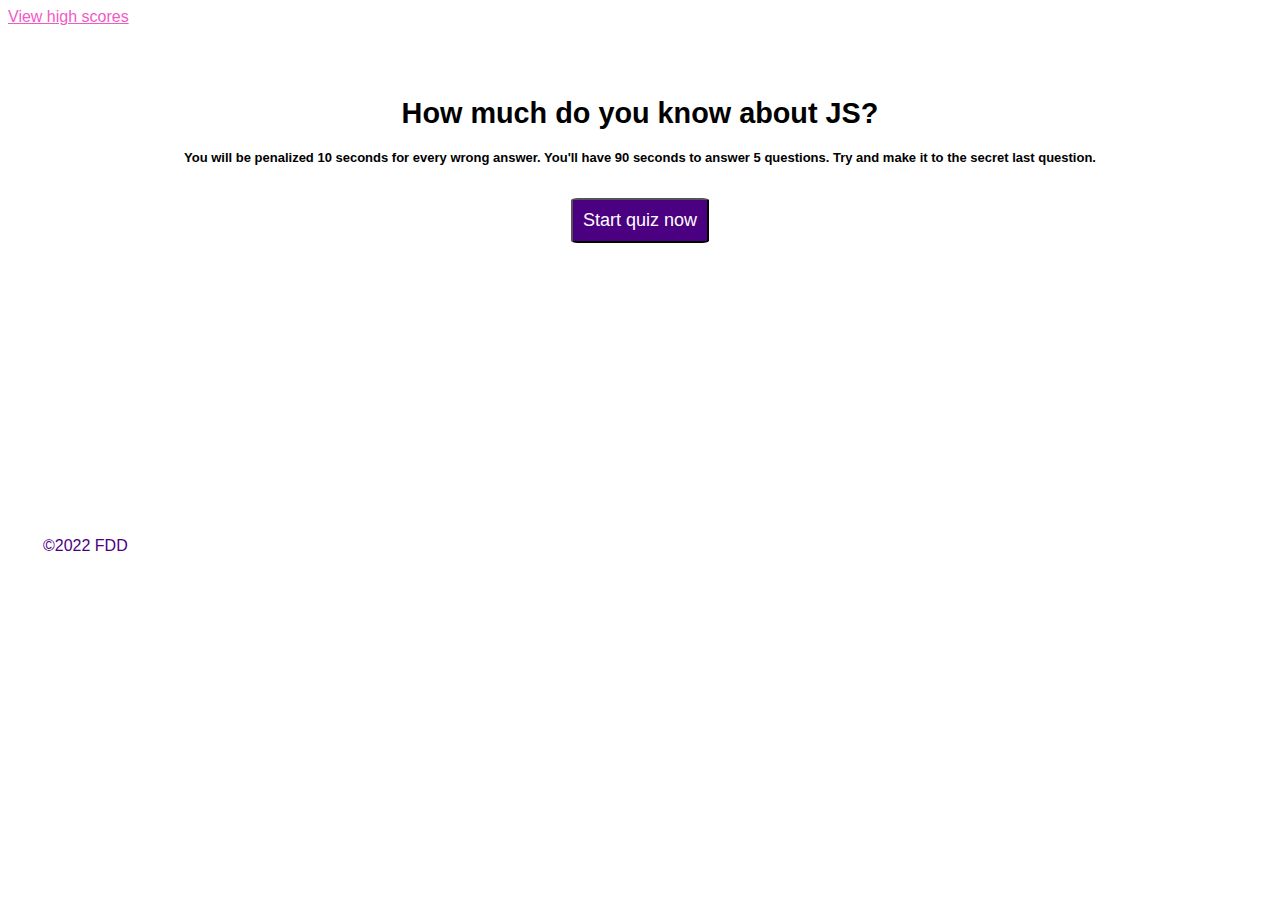
<file: index.html>
<!DOCTYPE html>
<html lang="en">
<head>
    <meta charset="UTF-8">
    <meta name="viewport" content="width=device-width, initial-scale=1.0">
    <title>Java Quiz</title>
    <link rel="stylesheet" href="./assets/css/styles.css">

</head>
<body>
    <nav>
        <a href="./highscore.html">View high scores</a>
        <h2 id="countdown"></h2>

    </nav>
    <main>
        <div class="container" id="mainGame">
            <h1 class="welcome">How much do you know about JS?</h1>
            <h3>You will be penalized 10 seconds for 
                every wrong answer. You'll have 90 seconds to answer 5 questions.  Try and make it to the secret last question.
            </h3>
            <button id="start">Start quiz now</button>
        </div>

    </main>

    <!-- js link at bottom -->

    <script src="./assets/js/script.js"></script>


    <footer>
        &copy;2022 FDD
    </footer>

    
</body>
</html>
</file>
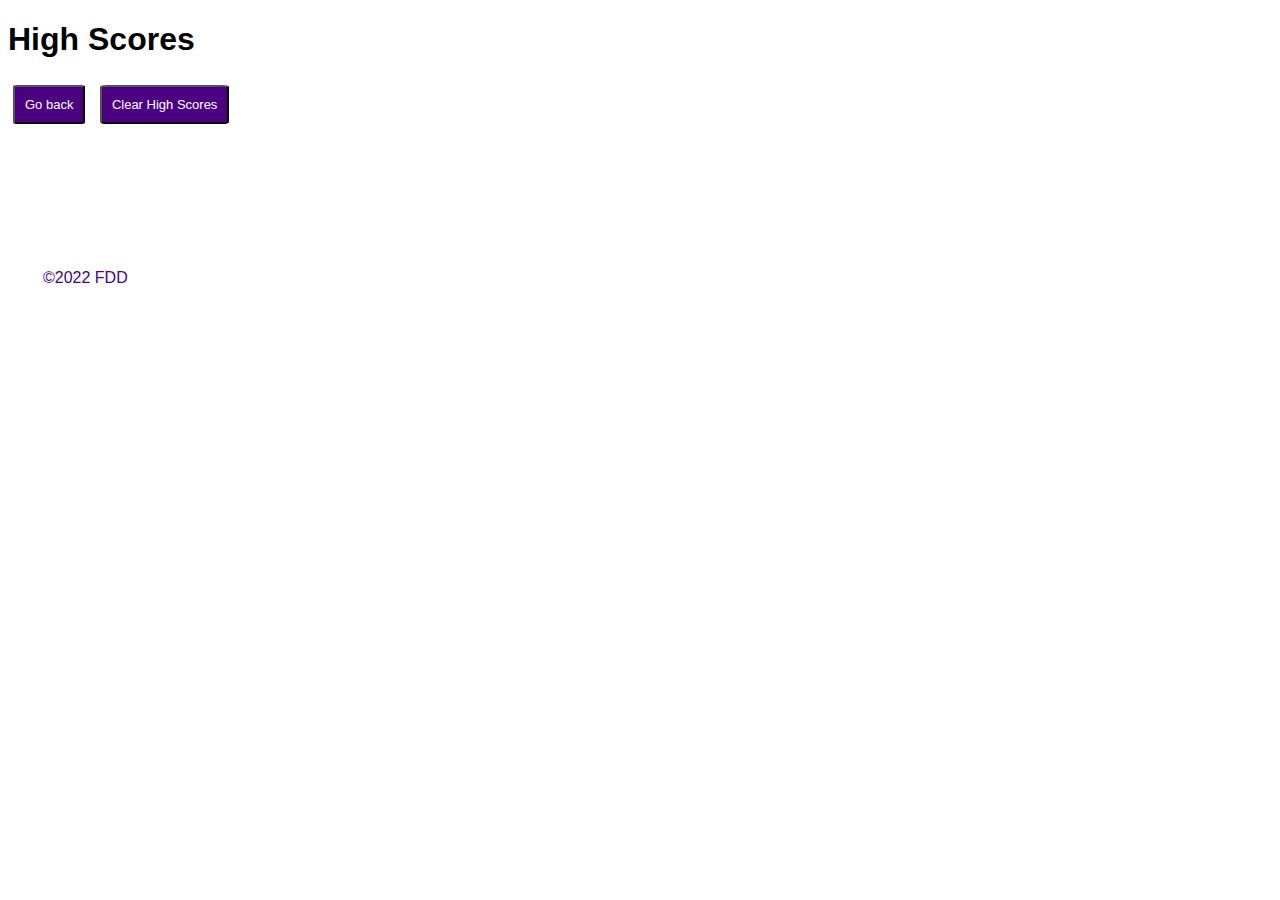
<file: highscore.html>
<!DOCTYPE html>
<html lang="en">
<head>
    <meta charset="UTF-8">
    <meta name="viewport" content="width=device-width, initial-scale=1.0">
    <title>JS Quiz - High Scores</title>
    <link rel="stylesheet" href="./assets/css/styles.css">
</head>
<body>
    <main>
        <h1>High Scores</h1>
        <div id="high-score">

        </div>

        <button id="go-back">Go back</button>
        <button id="clear-scores">Clear High Scores</button>


    </main>

        <script src="./assets/js/highscore.js"></script>

    <footer>
        &copy;2022 FDD
    </footer>

    
</body>
</html>
</file>
<file: assets/css/styles.css>
#main {
    margin-bottom: 20px;
    width: 100%;
    height: 25px;
    font-family: Verdana, Geneva, Tahoma, sans-serif;
  }

  #mainGame {
      font-weight: bolder;
      font-size: x-large;
  }

.container {
    margin: auto;
    width: 100%;
    height: 300px;
    text-align: center;
  }
  
  .welcome {
    margin-bottom: 20px;
    font-weight: bolder;
    font-family: Verdana, Geneva, Tahoma, sans-serif;
    font-size: larger;
  }

  #choices {
      font-family: Verdana, Geneva, Tahoma, sans-serif;
      display: flex;
      flex-direction: column;
      background-color: rgb(30, 7, 160);
      padding: 10px;
      color: white;
      border-radius: 10%;
      font-size: larger;
      margin: 20px;
  }


  #choices:hover {
    font-family: Verdana, Geneva, Tahoma, sans-serif;
    display: flex;
    flex-direction: column;
    background-color: rgb(255, 0, 179);
    padding: 10px;
    color: white;
    border-radius: 5%;
    font-size: larger;
    margin: 20px;
  }

  header {
    padding: 20px 35px;
    display: flex;
    justify-content: space-between;
    flex-wrap: wrap;
    position: sticky;
    position: -webkit-sticky;
    top: 0;
    z-index: 9999;
  }

  body {
    font-family: Verdana, Geneva, Tahoma, sans-serif;
  }

  button {
    background-color: indigo;
    padding: 10px;
    color: white;
    border-radius: 5%;
    font-size: large;
    margin: 20px;
  }

  button:active {
    background-color: rgb(243, 89, 197);
    padding: 10px;
    color: white;
    border-radius: 5%;
    font-size: large;
    margin: 20px;
  }

 #go-back, #clear-scores {
      font-size: small;
      margin: 5px;
  }

  h2 {
    color: black;
    font-size: small;
    text-align: right;
    font-family: Verdana, Geneva, Tahoma, sans-serif;
}

h3 {
    color: black;
    font-size: small;
    text-align: center;
    font-family: Verdana, Geneva, Tahoma, sans-serif;
}

nav {
    color: black;
    text-shadow: rgb(243, 89, 197);
    font-family: Verdana, Geneva, Tahoma, sans-serif;
    padding-bottom: 20px;
    margin-bottom: 40px;
  }

  nav a {
      color: rgb(243, 89, 197);
      font-family: Verdana, Geneva, Tahoma, sans-serif;
      padding-bottom: 20px;
      margin-bottom: 40px;
  }

  #high-score {
      color: indigo;
      font-size: large;
      font-weight: bold;
  }
  
  #read {
    margin: auto;
    padding: 10px;
    width: 100%;
    height: 25px;
  }

  footer {
      margin-top: 100px;
      font-family: Verdana, Geneva, Tahoma, sans-serif;
      padding: 40px 35px;
      display: flex;
      justify-content: space-between;
      flex-wrap: wrap;
      width: 100%;
      color: indigo;
      text-align: right;
  }


  /* MEDIA QUERY FOR SMALLER DESKTOP SCREENS AND SMALLER */
  @media screen and (max-width: 980px) {
    header {
      padding-bottom: 0;
      justify-content: center;
      position: relative;
    }
  
    header h1 {
      width: 100%;
      text-align: center;
    }
  
    nav {
      margin-top: 20px;
      width: 100%;
      justify-content: center;
    }
  
    footer {
      text-align: center;
      width: 100%;
    }
}
  
  /* MEDIA QUERY FOR TABLETS AND SMALLER */
  @media screen and (max-width: 768px) {
    main {
      padding: 30px 15px;
    }

  }
</file>
